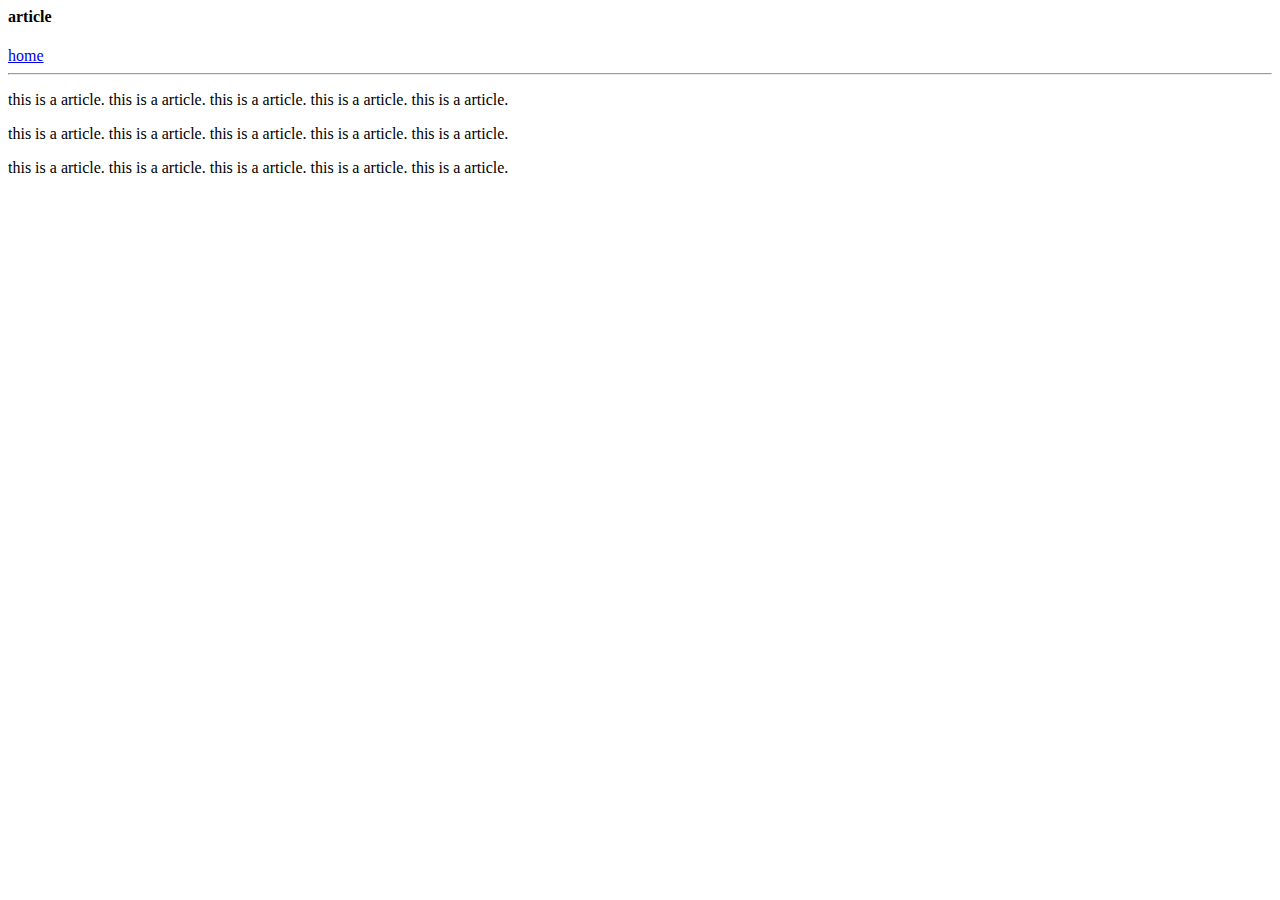
<file: article.html>
<html>
    <head>
        <title>
            article
        </title>
    </head>
    <body>
        <h4>
            article
        </h4>
        <div>
            <a href="/">home</a>
        </div>
        <hr>
        <div>
        <p>
            this is a article.
            this is a article.
            this is a article.
            this is a article.
            this is a article.
        </p>
        <p>
            this is a article.
            this is a article.
            this is a article.
            this is a article.
            this is a article.
        </p>
        <p>
            this is a article.
            this is a article.
            this is a article.
            this is a article.
            this is a article.
        </p></div>
    </body>
</html>
</file>
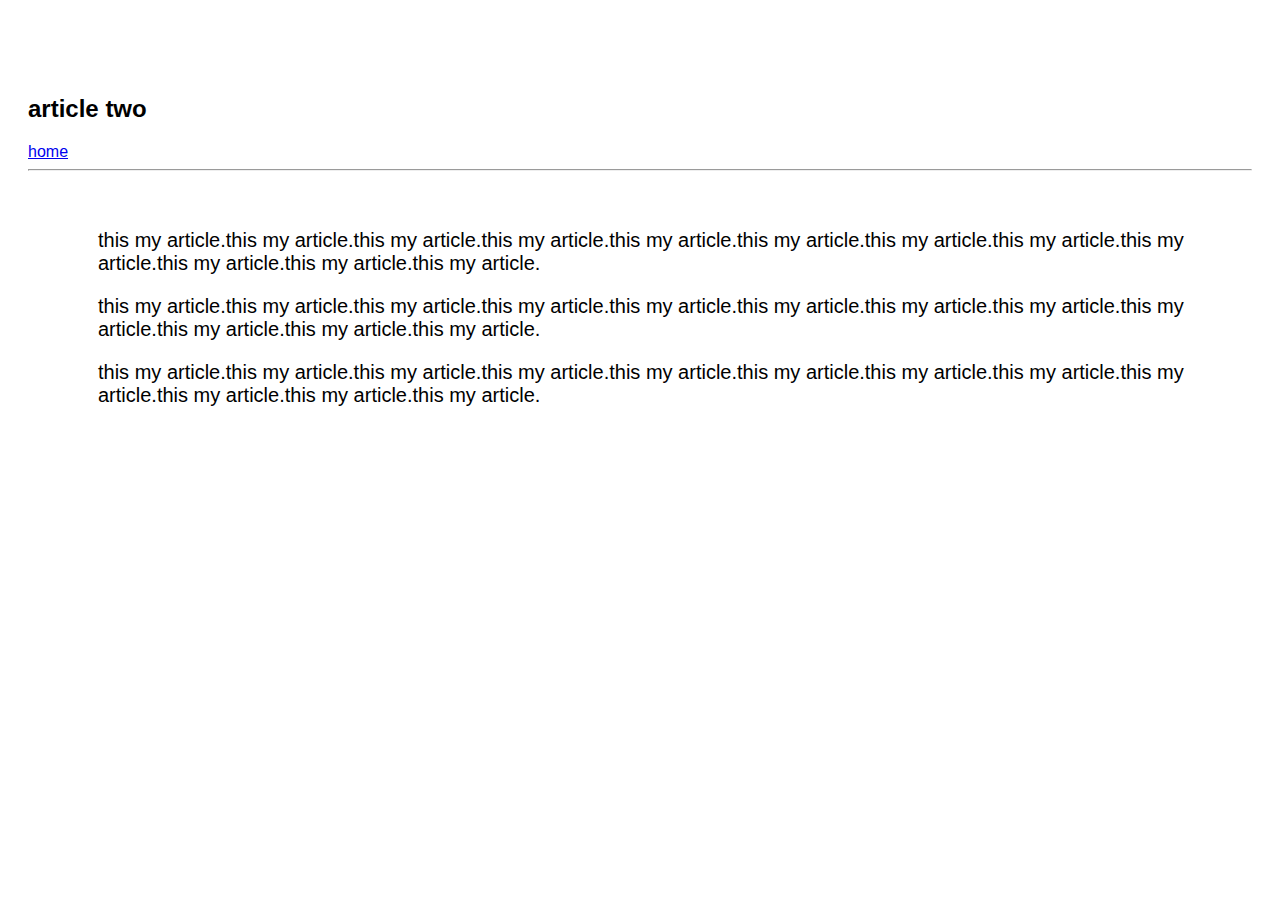
<file: ui/a2.html>
<html>    <head>
        <title>article2 | nandha</title>
        
        <link href="/ui/style.css" rel="stylesheet" />
   
    </head>
    <body>
        <h2>article two</h2>
        <a href="/">home</a>
        <hr>
        <div class="container">
            <div>            <p>
                this my article.this my article.this my article.this my article.this my article.this my article.this my article.this my article.this my article.this my article.this my article.this my article.
            </p>
            <p>
                this my article.this my article.this my article.this my article.this my article.this my article.this my article.this my article.this my article.this my article.this my article.this my article.
            </p><p>
                this my article.this my article.this my article.this my article.this my article.this my article.this my article.this my article.this my article.this my article.this my article.this my article.
            </p>
        </div></div>
    </body>
</html>
</file>
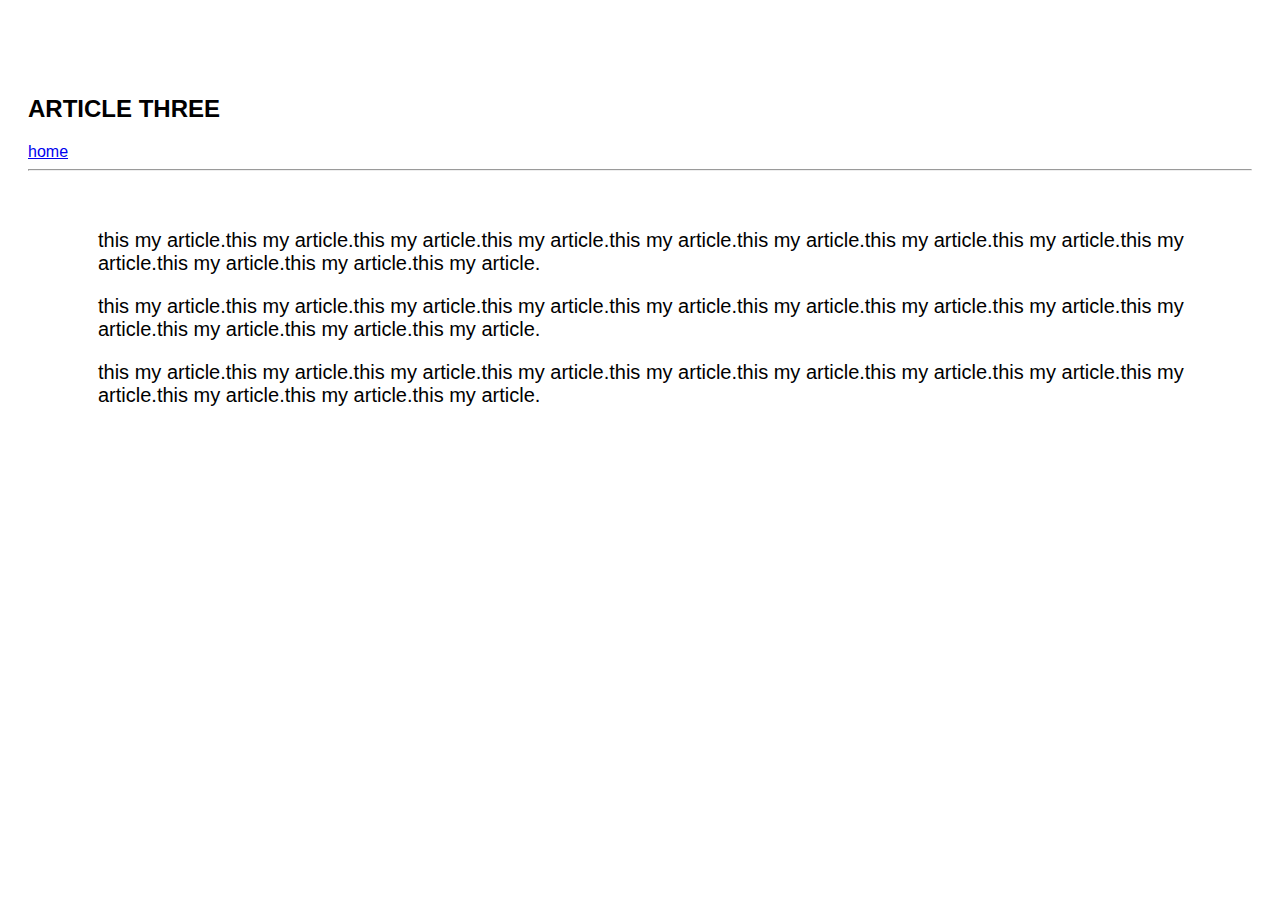
<file: ui/a3.html>
<html>  
<head>
        <title>article3 | nandha</title>
        
         <link href="/ui/style.css" rel="stylesheet" />
   
    </head>
    <body>
        <h2>ARTICLE THREE</h2>
        <a href="/">home</a>
        <hr>
        <div class="container">
            <div>            
            <p>
                this my article.this my article.this my article.this my article.this my article.this my article.this my article.this my article.this my article.this my article.this my article.this my article.
            </p>
            <p>
                this my article.this my article.this my article.this my article.this my article.this my article.this my article.this my article.this my article.this my article.this my article.this my article.
            </p>
            <p>
                this my article.this my article.this my article.this my article.this my article.this my article.this my article.this my article.this my article.this my article.this my article.this my article.
            </p>
        </div>
        </div>
    </body>
</html>
</file>
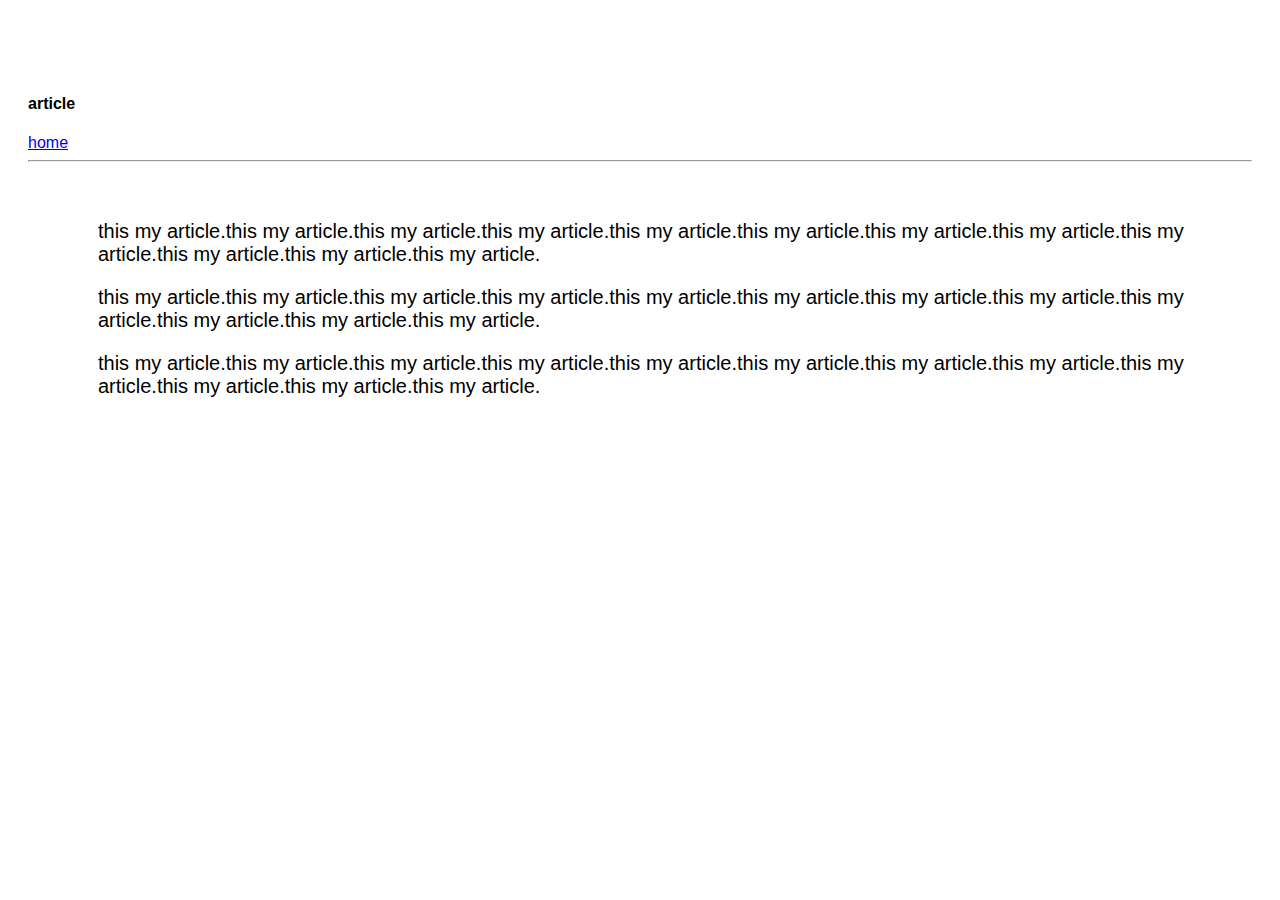
<file: ui/article.html>
<html>
    <head>
        <title>article | nandha
        </title>

        <link href="/ui/style.css" rel="stylesheet" />
   
            </head>
    <body>
        <h4>article</h4>
        <a href="/">home</a>
        <hr>
        <div class="container">
            <div>            <p>
                this my article.this my article.this my article.this my article.this my article.this my article.this my article.this my article.this my article.this my article.this my article.this my article.
            </p>
            <p>
                this my article.this my article.this my article.this my article.this my article.this my article.this my article.this my article.this my article.this my article.this my article.this my article.
            </p><p>
                this my article.this my article.this my article.this my article.this my article.this my article.this my article.this my article.this my article.this my article.this my article.this my article.
            </p>
        </div></div>
    </body>
</html>
</file>
<file: ui/style.css>
body {
    font-family: sans-serif;
    margin-top: 75px;
    padding:20px;
   
}

.lefft {
    text-align: center;
}

.text-big {
    font-size: 100%;
}

.bold {
    font-weight: bold;
    font-style:italic;
}

.img-medium {
    height: 200px;
    
}


 .container{
     padding-top:30px;
     padding-left:70px;
     margin:0 auto;
     font-size:20px;
}
</file>
